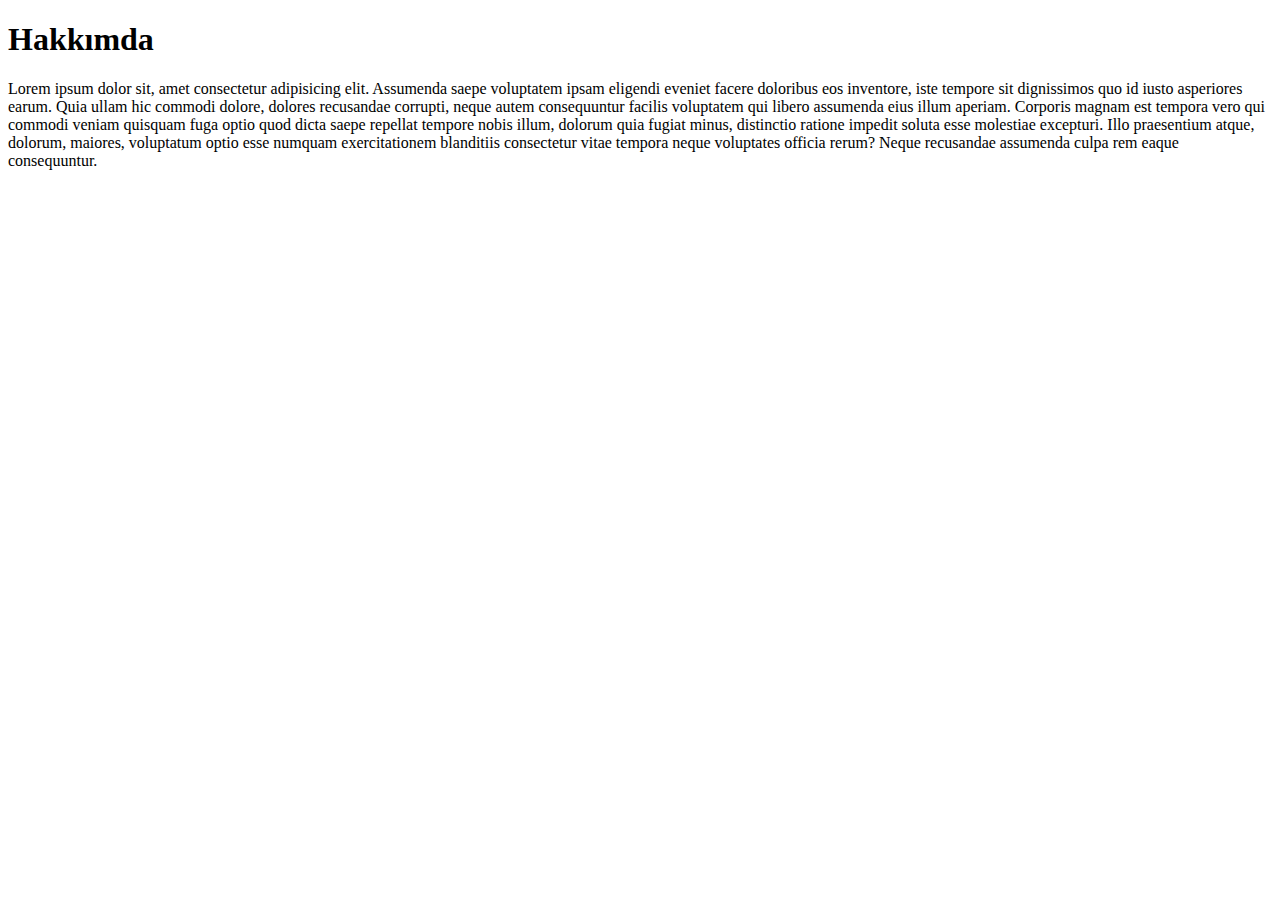
<file: hakkımda.html>
<!DOCTYPE html>
<html lang="en">
  <head>
    <meta charset="UTF-8" />
    <meta http-equiv="X-UA-Compatible" content="IE=edge" />
    <meta name="viewport" content="width=device-width, initial-scale=1.0" />
    <title>Tayfun Babacan | Hakkımda</title>
  </head>
  <body>
    <h1>Hakkımda</h1>
    <p>
      Lorem ipsum dolor sit, amet consectetur adipisicing elit. Assumenda saepe
      voluptatem ipsam eligendi eveniet facere doloribus eos inventore, iste
      tempore sit dignissimos quo id iusto asperiores earum. Quia ullam hic
      commodi dolore, dolores recusandae corrupti, neque autem consequuntur
      facilis voluptatem qui libero assumenda eius illum aperiam. Corporis
      magnam est tempora vero qui commodi veniam quisquam fuga optio quod dicta
      saepe repellat tempore nobis illum, dolorum quia fugiat minus, distinctio
      ratione impedit soluta esse molestiae excepturi. Illo praesentium atque,
      dolorum, maiores, voluptatum optio esse numquam exercitationem blanditiis
      consectetur vitae tempora neque voluptates officia rerum? Neque recusandae
      assumenda culpa rem eaque consequuntur.
    </p>
  </body>
</html>
</file>
